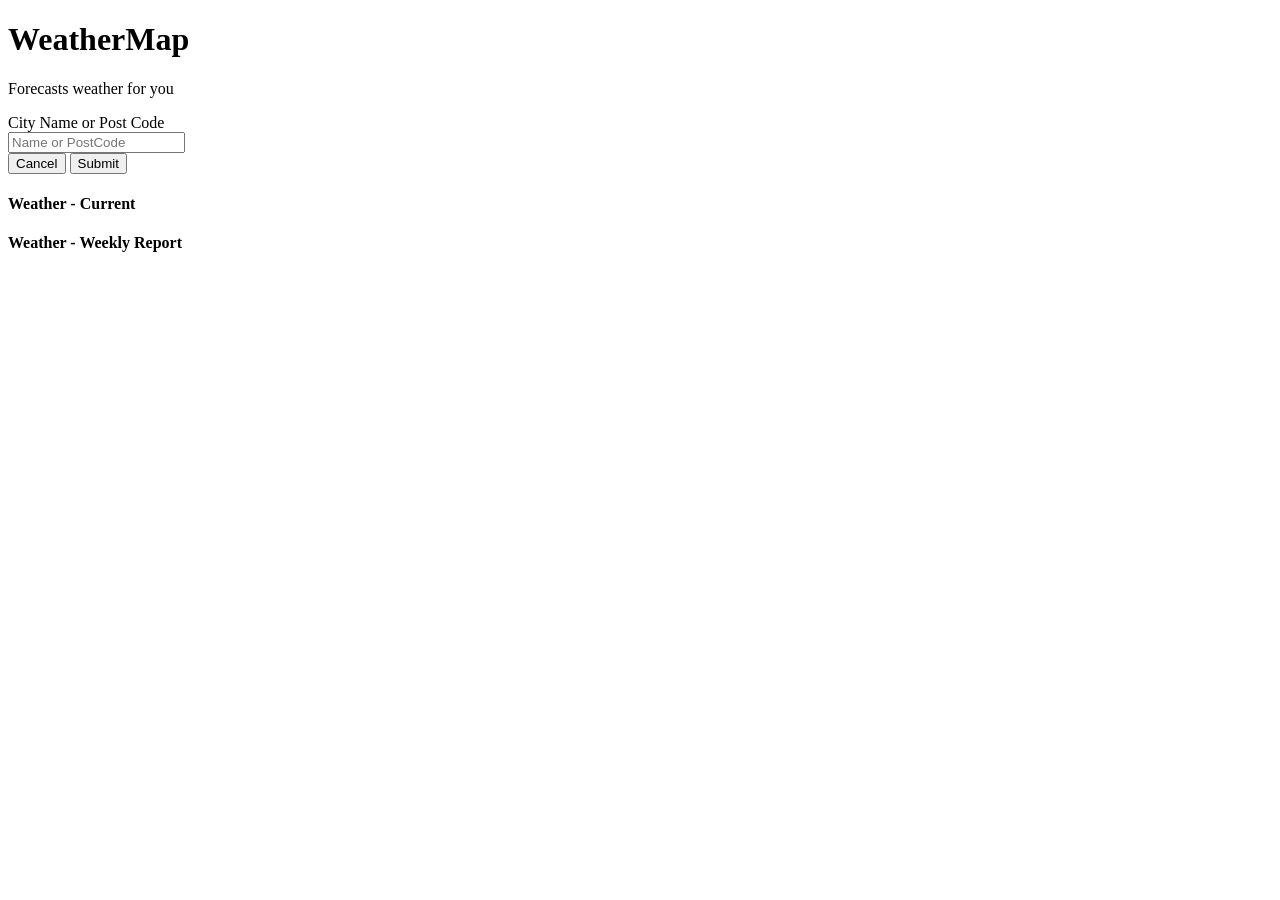
<file: Index.html>
<!DOCTYPE html>
<html xmlns="http://www.w3.org/1999/xhtml">
<head>
    <title></title>
	<link href="http://dz44vc6ose3il.cloudfront.net/theme.css" rel="stylesheet" type="text/css" media="all">
    <script  src="http://code.jquery.com/jquery-1.10.1.js"></script>
	<script language="javascript" type="text/javascript" src="weather.js"></script>
	<script language="javascript" type="text/javascript" src="support.js"></script>
    <script src="//staging2.livestax.com/assets/livestax-0.1.0.js"></script>

</head>
<body>
<div class="container">
<div class="page-header" id="banner" >
<div class="row">
    <div class="col-lg-8 col-md-7 col-sm-6 page-title"><h1>WeatherMap</h1>
	<p class="lead">Forecasts weather for you</p>
	</div>
	</div>
</div>
	<div class="ls-docs-section">
	<div class="well ls-component">
		<div class="form-group">
	    <label  class="col-lg-2 control-label">City Name or Post Code</label>
		<div class="col-lg-10">
		<input type="text" id="city" placeholder="Name or PostCode" class="form-control"/>
		</div>
		</div>
		<div class="form-group">
		<div class="col-lg-10 col-lg-offset-2">
		  <button class="btn btn-default" onclick="fnClear()">Cancel</button>
		  <button type="submit" id="btnok" class="btn btn-primary" onclick="fngetDetails()">Submit</button>
		</div></div>
		
		</div>
		
		<div class="panel panel-info">
                <div class="panel-heading">
                  <h4 class="panel-title"><strong>Weather - Current</strong></h4>
                </div>
                <div id="divCurrent" class="panel-body">
                  
                </div>
              </div>
		
		
	 <div class="panel panel-info">
                <div class="panel-heading">
                  <h4 class="panel-title"><strong>Weather - Weekly Report</strong></h4></div>
	 <div id="divWeek" class="panel-body">
	 
	 </div>
	 </div>
	 </div>

</body>
</html>
</file>
